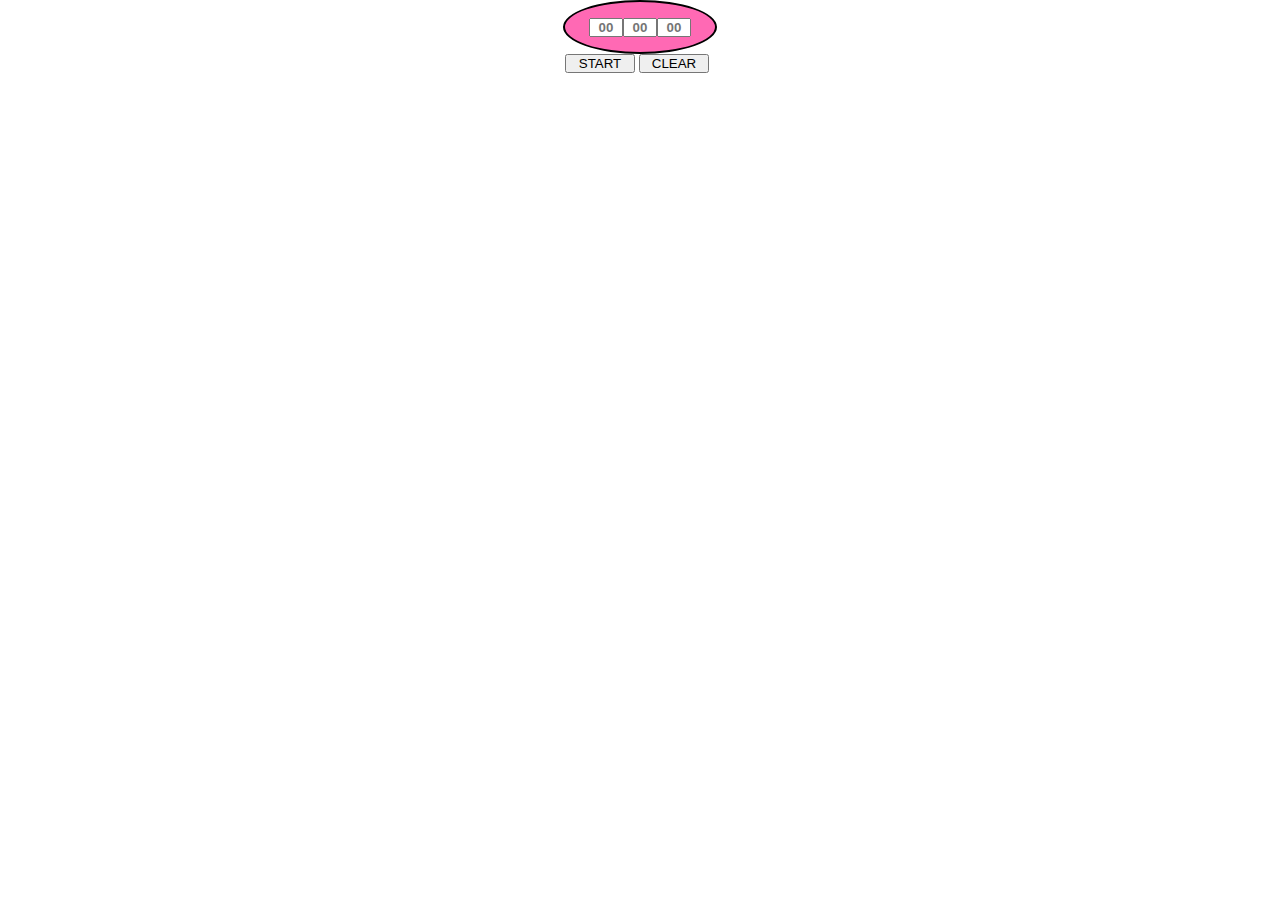
<file: index.html>
<!DOCTYPE html>
<html lang="en">
<head>
    <meta charset="UTF-8">
    <meta name="viewport" content="width=device-width, initial-scale=1.0">
    <title>Document</title>
    <link rel="stylesheet" href="style.css">
</head>
<body>
    <div class="circle">
        <input type="text" placeholder="00" name="" id="minu">
        <input type="text" placeholder="00" name="" id="sec">
        <input type="text" placeholder="00" name="" id="mili">
    </div>
    <div>
        <button onclick="stopvalu()" id="stp">START</button>
        <button onclick="clearall()">CLEAR</button>
    </div>

</body>
<script src="app.js"></script>
<!-- <script src="sw.js"></script> -->
</html>
</file>
<file: style.css>
/* *{
    padding: 0;
    margin: 0;
    font-family: 'Courier New', Courier, monospace;
    list-style: none;
    text-decoration: none;
}
nav{
    background-color: rgb(25, 25, 4);
    height: 80px;
    width: 100%; 
}
label.logo{
    line-height: 80px;
    font-size: 35px;
    font-weight: bold;
    margin-left: 100px;
    color: white;
 
}
nav ul{
    float: right;
}
nav ul li{
    display: inline-block;
    margin-right: 10px;
    line-height: 80px;
}
nav li a{
    font-size: 28px;
    font-weight: bold;
    color: rgb(112, 21, 21);
}
@media (max-width: 1266px){
    label.logo{
        font-size: 24px;
        margin-left: 20px;
    }
    li, a{
        font-size: 18px;
    }
}
@media (max-width: 1066px){
    label.logo{
        font-size: 18px;
        margin-left: 20px;
    }
    li, a{
        font-size: 14px;
    }
} */



/* *{
    padding: 0;
    margin: 0;
    text-decoration: none;
    list-style: none;

}
body{
    background-color: red;
}
nav{
    background-color: black;
    width: 100%;
    height: 80px;
}
nav label.logo{
    line-height: 80px;
    color: white;
    font-size: 45px;
    font-weight: bold;
    font-family: Arial, Helvetica, sans-serif;
    margin-left: 60px;
}
nav ul{
    float: right;
    background-color: gray;
    margin-right: 50px;
}

nav ul li{
    display: inline-block;
    background-color: rgb(255, 255, 255);
    line-height: 80px;
    margin-right: 30px;
}
a{
    background-color: royalblue;
    color: white;
    font-size: 36px;
    margin: 10px;
}
@media (max-width: 1060px){
    nav label.logo{
        font-size: 24px;
        margin-left: 10px;
    }
    a{
        font-size: 24px;
    }
} */
*{
    margin: 0;
    padding: 0;
    
}
body{
    width: 50%;
    margin: 0 auto;
}

div.circle{
    display: flex;
    justify-content: center;
    align-items: center;
  
    height: 50px;
    width: 150px;
    margin: 0 auto;
    background-color: hotpink;
  
    border: 2px solid;
    border-radius: 50%;
}
div input{
    width: 30px;
    /* margin: 4px; */
    text-align: center;
    font-weight: bold;
}
div{
    width: 150px;
    margin: 0 auto;
}
div button{
    width: 70px;
    /* margin: 0 auto; */
}
</file>
